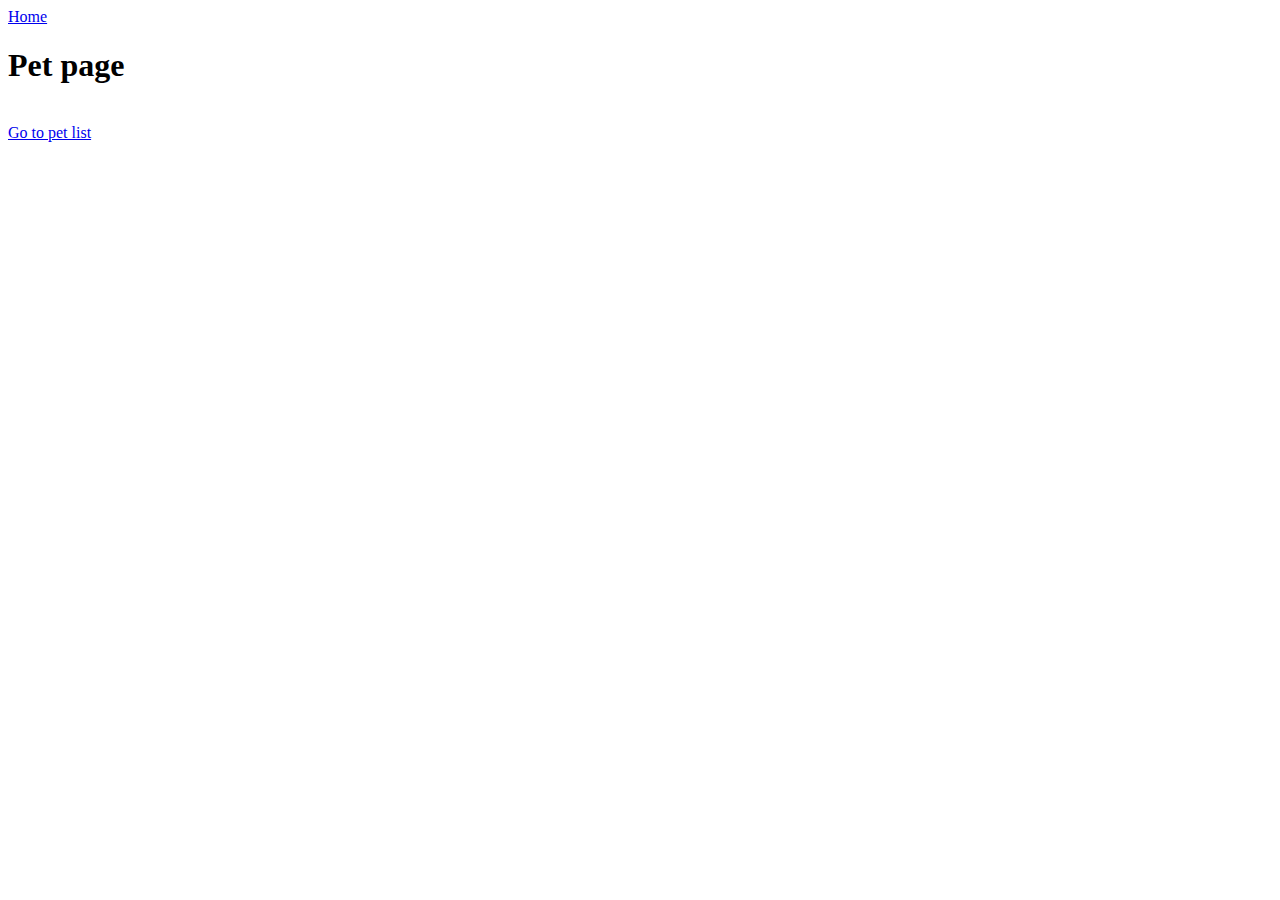
<file: src/main/resources/templates/pet.html>
<!DOCTYPE html>
<html lang="en">
<head>
    <meta charset="UTF-8">
    <meta http-equiv="X-UA-Compatible" content="IE=edge">
    <meta name="viewport" content="width=device-width, initial-scale=1.0">
    <title>Pet Shop</title>
</head>
<body>
    <a href="/">Home</a>
    <h1>Pet page</h1>
    <div data-th-object="${filledPet}">
        <p data-th-text="*{name}"></p>
        <p data-th-text="*{age}"></p>
        <img th:src="*{imageUrl}">
    </div>
    <a href="/petlist">Go to pet list</a>
</body>
</html>
</file>
